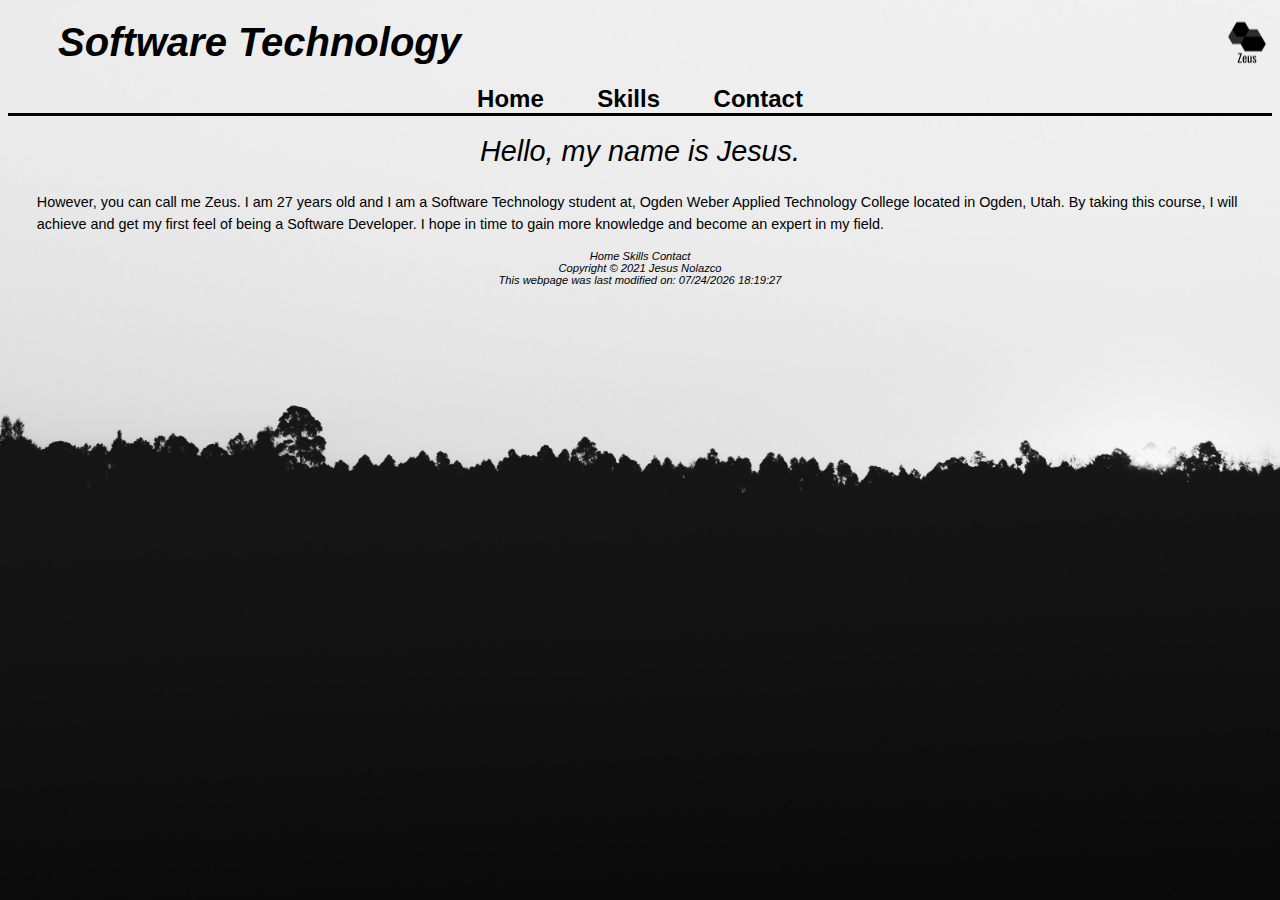
<file: HTML Final/finalStyle1/index.html>
<!DOCTYPE html>
<html lang="en">

<head>
    <title>Final Assignment: CSS Design 1</title>
    <meta charset="utf-8">
    <meta name="viewport" content="width=device-width, initial-scale=1.0">
    <link href="style1.css" rel="stylesheet">
    <meta name="description" content="Introduction about Jesus Nolazco, Student at Ogden Weber Applied Technology College.">
</head>

<body>
    <header>Software Technology</header>
    <div>
        <nav>
            <ul>
                <li><a href="index.html">Home</a></li>
                <li><a href="skills.html">Skills</a></li>
                <li><a href="contact.html">Contact</a></li>
            </ul>
        </nav>
    </div>
    <div id="wrapper">
        <h1>Hello, my name is Jesus.</h1>
        <img src="programming.jpg" width="375" height="250" alt="programming">
        <main>
            <p>However, you can call me Zeus. I am 27 years old and I am a Software Technology student at, <a target="_blank" href="https://www.otech.edu/">Ogden Weber Applied Technology College</a> located in Ogden, Utah. By taking this course, I will achieve
                and get my first feel of being a Software Developer. I hope in time to gain more knowledge and become an expert in my field.
            </p>
    </div>
    </main>
    <footer>
        <div>
            <a href="index.html">Home</a>
            <a href="skills.html">Skills</a>
            <a href="contact.html">Contact</a>
        </div>
        Copyright &copy; 2021 Jesus Nolazco
        <div>
            This webpage was last modified on:
            <script>
                document.write(document.lastModified)
            </script>
        </div>
    </footer>
</body>

</html>
</file>
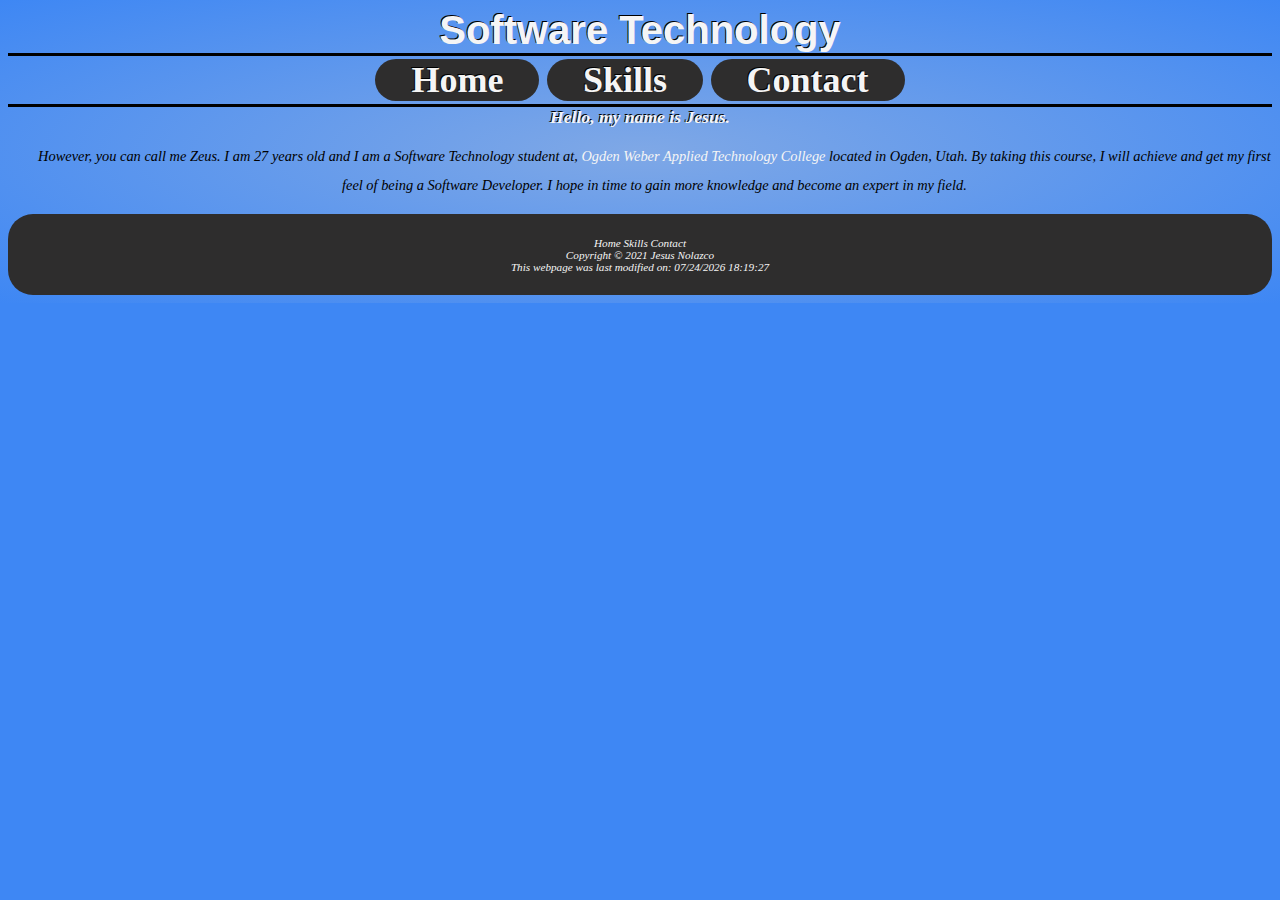
<file: HTML Final/finalStyle2/index.html>
<!DOCTYPE html>
<html lang="en">

<head>
    <title>Final Assignment: CSS Design 2</title>
    <meta charset="utf-8">
    <meta name="viewport" content="width=device-width, initial-scale=1.0">
    <link href="style2.css" rel="stylesheet">
    <meta name="description" content="Introduction about Jesus Nolazco, Student at Ogden Weber Applied Technology College.">
</head>

<body>
    <header>Software Technology</header>
    <div>
        <nav>
            <ul>
                <li><a href="index.html">Home</a></li>
                <li><a href="skills.html">Skills</a></li>
                <li><a href="contact.html">Contact</a></li>
            </ul>
        </nav>
    </div>
    <div id="wrapper">
        <img src="programming.jpg" width="375" height="250" alt="programming">
        <h1>Hello, my name is Jesus.</h1>
        <main>
            <p>However, you can call me Zeus. I am 27 years old and I am a Software Technology student at, <a target="_blank" href="https://www.otech.edu/">Ogden Weber Applied Technology College</a> located in Ogden, Utah. By taking this course, I will achieve
                and get my first feel of being a Software Developer. I hope in time to gain more knowledge and become an expert in my field.
            </p>
    </div>
    </main>
    <footer>
        <div>
            <a href="index.html">Home</a>
            <a href="skills.html">Skills</a>
            <a href="contact.html">Contact</a>
        </div>
        Copyright &copy; 2021 Jesus Nolazco
        <div>
            This webpage was last modified on:
            <script>
                document.write(document.lastModified)
            </script>
        </div>
    </footer>
</body>

</html>
</file>
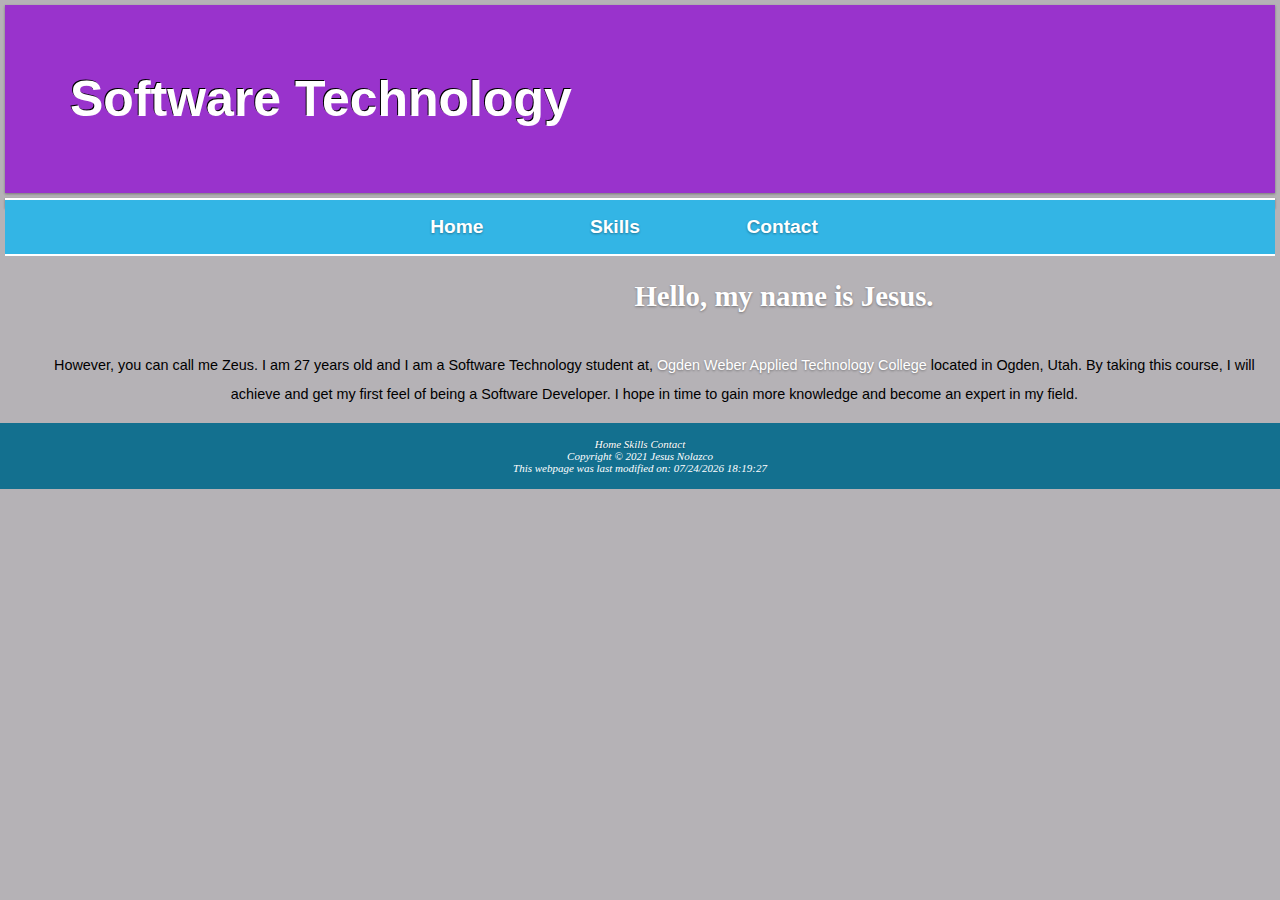
<file: HTML Final/finalStyle3/index.html>
<!DOCTYPE html>
<html lang="en">

<head>
    <title>Final Assignment: CSS Design 3</title>
    <meta charset="utf-8">
    <meta name="viewport" content="width=device-width, initial-scale=1.0">
    <link href="style3.css" rel="stylesheet">
    <meta name="description" content="Introduction about Jesus Nolazco, Student at Ogden Weber Applied Technology College.">
</head>

<body>
    <header>Software Technology</header>
    <div>
        <nav>
            <ul>
                <li><a href="index.html">Home</a></li>
                <li><a href="skills.html">Skills</a></li>
                <li><a href="contact.html">Contact</a></li>
            </ul>
        </nav>
    </div>
    <div id="wrapper">
        <img src="programming.jpg" width="375" height="250" alt="programming">
        <h1>Hello, my name is Jesus.</h1>
        <main>
            <p>However, you can call me Zeus. I am 27 years old and I am a Software Technology student at, <a target="_blank" href="https://www.otech.edu/">Ogden Weber Applied Technology College</a> located in Ogden, Utah. By taking this course, I will achieve
                and get my first feel of being a Software Developer. I hope in time to gain more knowledge and become an expert in my field.
            </p>
    </div>
    </main>
    <footer>
        <div>
            <a href="index.html">Home</a>
            <a href="skills.html">Skills</a>
            <a href="contact.html">Contact</a>
        </div>
        Copyright &copy; 2021 Jesus Nolazco
        <div>
            This webpage was last modified on:
            <script>
                document.write(document.lastModified)
            </script>
        </div>
    </footer>
</body>

</html>
</file>
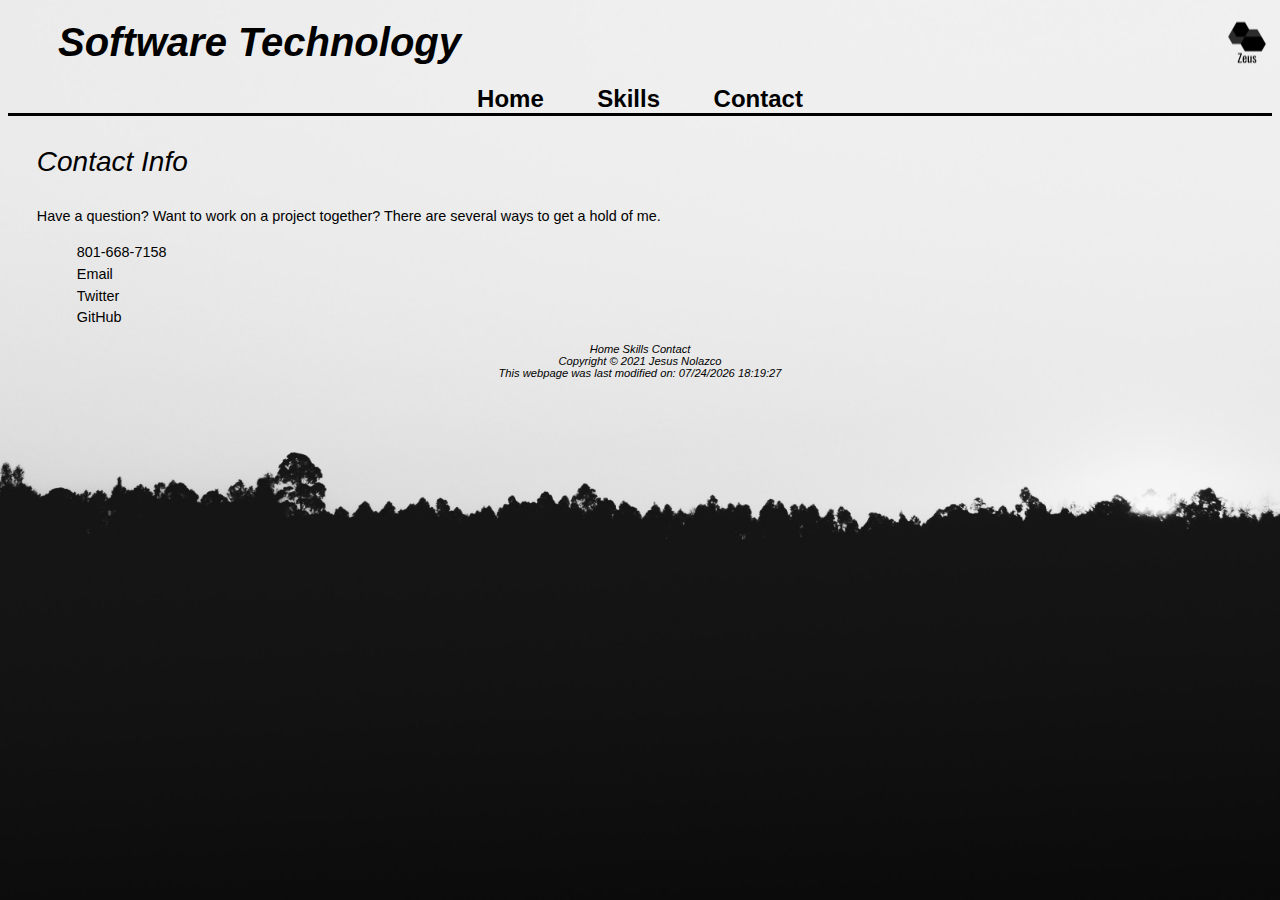
<file: HTML Final/finalStyle1/contact.html>
<!DOCTYPE html>
<html lang="en">

<head>
    <title>Final Assignment: CSS Design 1 - Contact</title>
    <meta charset="utf-8">
    <meta name="viewport" content="width=device-width, initial-scale=1.0">
    <link href="style1.css" rel="stylesheet">
    <meta name="description" content="Current contact information for Jesus Nolazco.">
</head>

<body>
    <header>Software Technology</header>
    <div>
        <nav>
            <ul>
                <li><a href="index.html">Home</a></li>
                <li><a href="skills.html">Skills</a></li>
                <li><a href="Contact.html">Contact</a></li>
            </ul>
        </nav>
    </div>
    <main>
        <div id="wrapper">
            <h2>Contact Info</h2>
            <p>Have a question? Want to work on a project together? There are several ways to get a hold of me.</p>
            <ul class="contact">
                <li><span id="desktop">801-668-7158</span></li>
                <li><a id="mobile" href="tel:801-668-7158">801-668-7158</a></li>
                <li><a href="mailto:JESUS.NOLAZCO3167@omail.otech.edu">Email</a></li>
                <li><a target="_blank" href="https://twitter.com/ZeusNolazco">Twitter</a></li>
                <li><a target="_blank" href="https://github.com/Nolazco1">GitHub</a></li>
            </ul>
        </div>
    </main>
    <footer>
        <div>
            <a href="index.html">Home</a>
            <a href="skills.html">Skills</a>
            <a href="contact.html">Contact</a>
        </div>
        Copyright &copy; 2021 Jesus Nolazco
        <div>
            This webpage was last modified on:
            <script>
                document.write(document.lastModified)
            </script>
        </div>
    </footer>
</body>

</html>
</file>
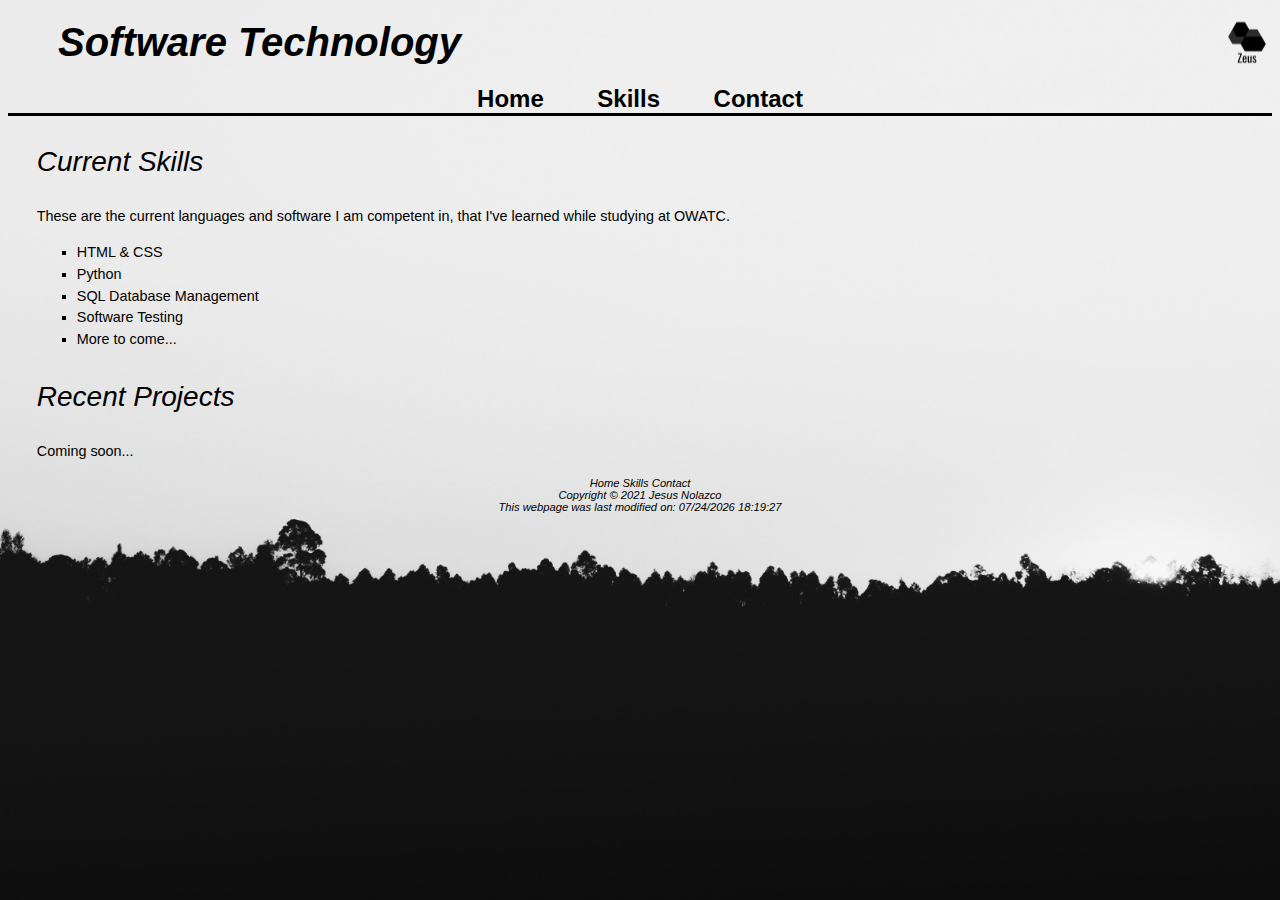
<file: HTML Final/finalStyle1/skills.html>
<!DOCTYPE html>
<html lang="en">

<head>
    <title>Final Assignment: CSS Design 1 - Skills</title>
    <meta charset="utf-8">
    <meta name="viewport" content="width=device-width, initial-scale=1.0">
    <link href="style1.css" rel="stylesheet">
    <meta name="description" content="Current skills and languages known by Jesus Nolazco.">
</head>

<body>
    <header>Software Technology</header>
    <div>
        <nav>
            <ul>
                <li><a href="index.html">Home</a></li>
                <li><a href="skills.html">Skills</a></li>
                <li><a href="contact.html">Contact</a></li>
            </ul>
        </nav>
    </div>
    <main>
        <div id="wrapper">
            <h2>Current Skills</h2>
            <p>These are the current languages and software I am competent in, that I've learned while studying at <a target="_blank" href="https://www.otech.edu/">OWATC</a>.</p>
            <ul class="skills">
                <li>HTML & CSS</li>
                <li>Python</li>
                <li>SQL Database Management</li>
                <li>Software Testing</li>
                <li>More to come...</li>
            </ul>
            <h2>Recent Projects</h2>
            <p>Coming soon...</p>
        </div>
    </main>
    <footer>
        <div>
            <a href="index.html">Home</a>
            <a href="skills.html">Skills</a>
            <a href="contact.html">Contact</a>
        </div>
        Copyright &copy; 2021 Jesus Nolazco
        <div>
            This webpage was last modified on:
            <script>
                document.write(document.lastModified)
            </script>
        </div>
    </footer>
</body>

</html>
</file>
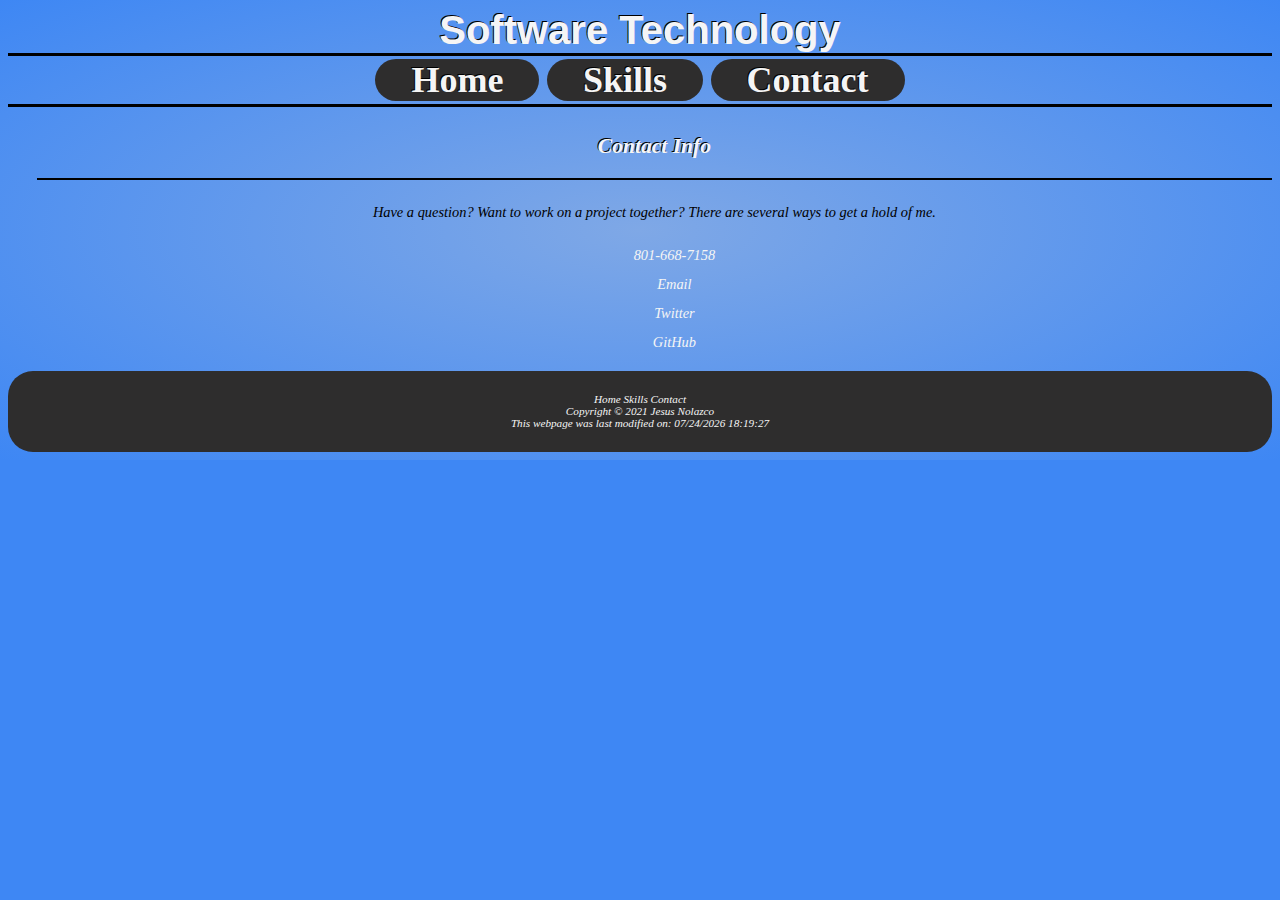
<file: HTML Final/finalStyle2/contact.html>
<!DOCTYPE html>
<html lang="en">

<head>
    <title>Final Assignment: CSS Design 2 - Contact</title>
    <meta charset="utf-8">
    <meta name="viewport" content="width=device-width, initial-scale=1.0">
    <link href="style2.css" rel="stylesheet">
    <meta name="description" content="Current contact information for Jesus Nolazco.">
</head>

<body>
    <header>Software Technology</header>
    <div>
        <nav>
            <ul>
                <li><a href="index.html">Home</a></li>
                <li><a href="skills.html">Skills</a></li>
                <li><a href="Contact.html">Contact</a></li>
            </ul>
        </nav>
    </div>
    <main>
        <div id="wrapper">
            <h2>Contact Info</h2>
            <p>Have a question? Want to work on a project together? There are several ways to get a hold of me.</p>
            <ul class="contact">
                <li><span id="desktop">801-668-7158</span></li>
                <li><a id="mobile" href="tel:801-668-7158">801-668-7158</a></li>
                <li><a href="mailto:JESUS.NOLAZCO3167@omail.otech.edu">Email</a></li>
                <li><a target="_blank" href="https://twitter.com/ZeusNolazco">Twitter</a></li>
                <li><a target="_blank" href="https://github.com/Nolazco1">GitHub</a></li>
            </ul>
        </div>
    </main>
    <footer>
        <div>
            <a href="index.html">Home</a>
            <a href="skills.html">Skills</a>
            <a href="contact.html">Contact</a>
        </div>
        Copyright &copy; 2021 Jesus Nolazco
        <div>
            This webpage was last modified on:
            <script>
                document.write(document.lastModified)
            </script>
        </div>
    </footer>
</body>

</html>
</file>
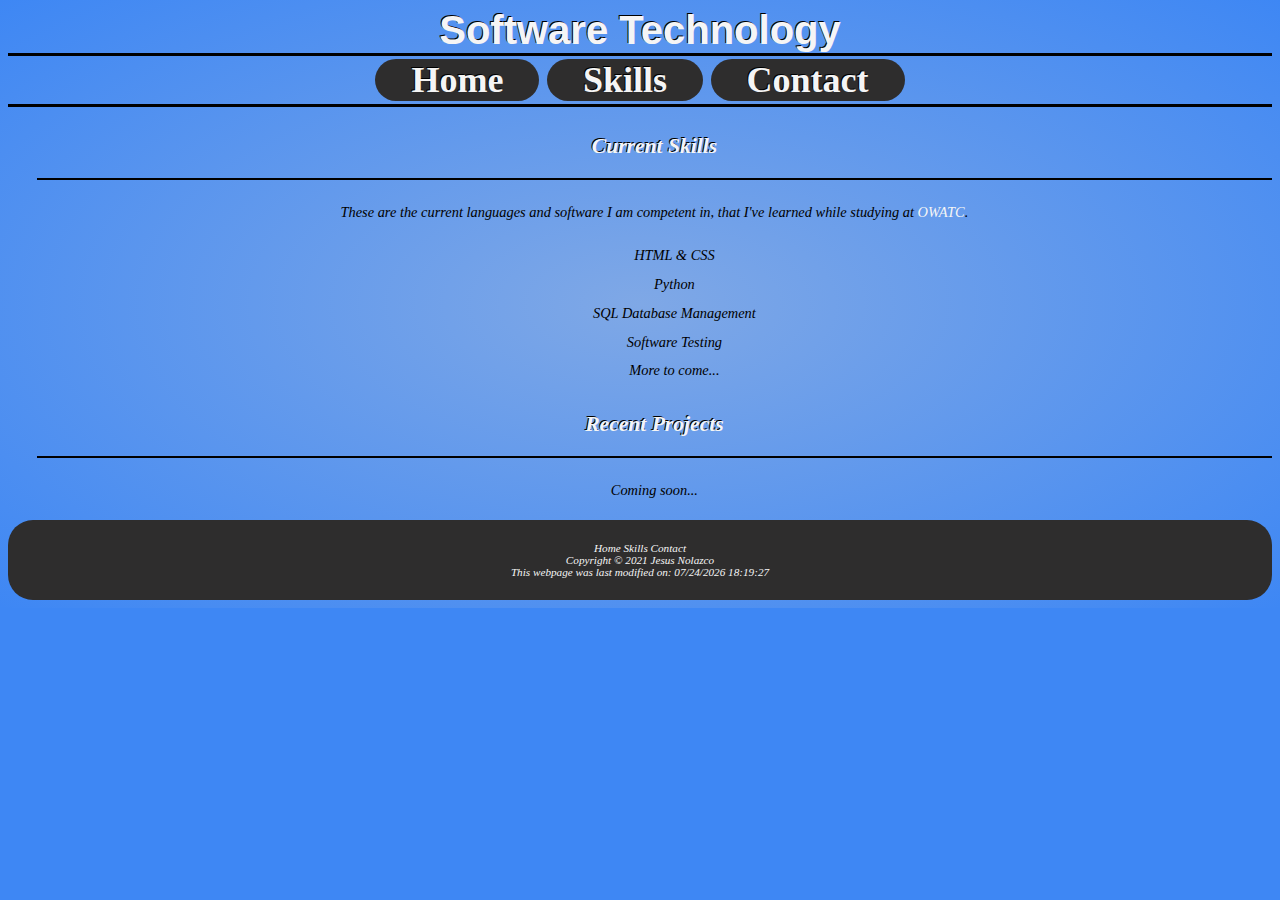
<file: HTML Final/finalStyle2/skills.html>
<!DOCTYPE html>
<html lang="en">

<head>
    <title>Final Assignment: CSS Design 2 - Skills</title>
    <meta charset="utf-8">
    <meta name="viewport" content="width=device-width, initial-scale=1.0">
    <link href="style2.css" rel="stylesheet">
    <meta name="description" content="Current skills and languages known by Jesus Nolazco.">
</head>

<body>
    <header>Software Technology</header>
    <div>
        <nav>
            <ul>
                <li><a href="index.html">Home</a></li>
                <li><a href="skills.html">Skills</a></li>
                <li><a href="contact.html">Contact</a></li>
            </ul>
        </nav>
    </div>
    <main>
        <div id="wrapper">
            <h2>Current Skills</h2>
            <p>These are the current languages and software I am competent in, that I've learned while studying at <a target="_blank" href="https://www.otech.edu/">OWATC</a>.</p>
            <ul class="skills">
                <li>HTML & CSS</li>
                <li>Python</li>
                <li>SQL Database Management</li>
                <li>Software Testing</li>
                <li>More to come...</li>
            </ul>
            <h2>Recent Projects</h2>
            <p>Coming soon...</p>
        </div>
    </main>
    <footer>
        <div>
            <a href="index.html">Home</a>
            <a href="skills.html">Skills</a>
            <a href="contact.html">Contact</a>
        </div>
        Copyright &copy; 2021 Jesus Nolazco
        <div>
            This webpage was last modified on:
            <script>
                document.write(document.lastModified)
            </script>
        </div>
    </footer>
</body>

</html>
</file>
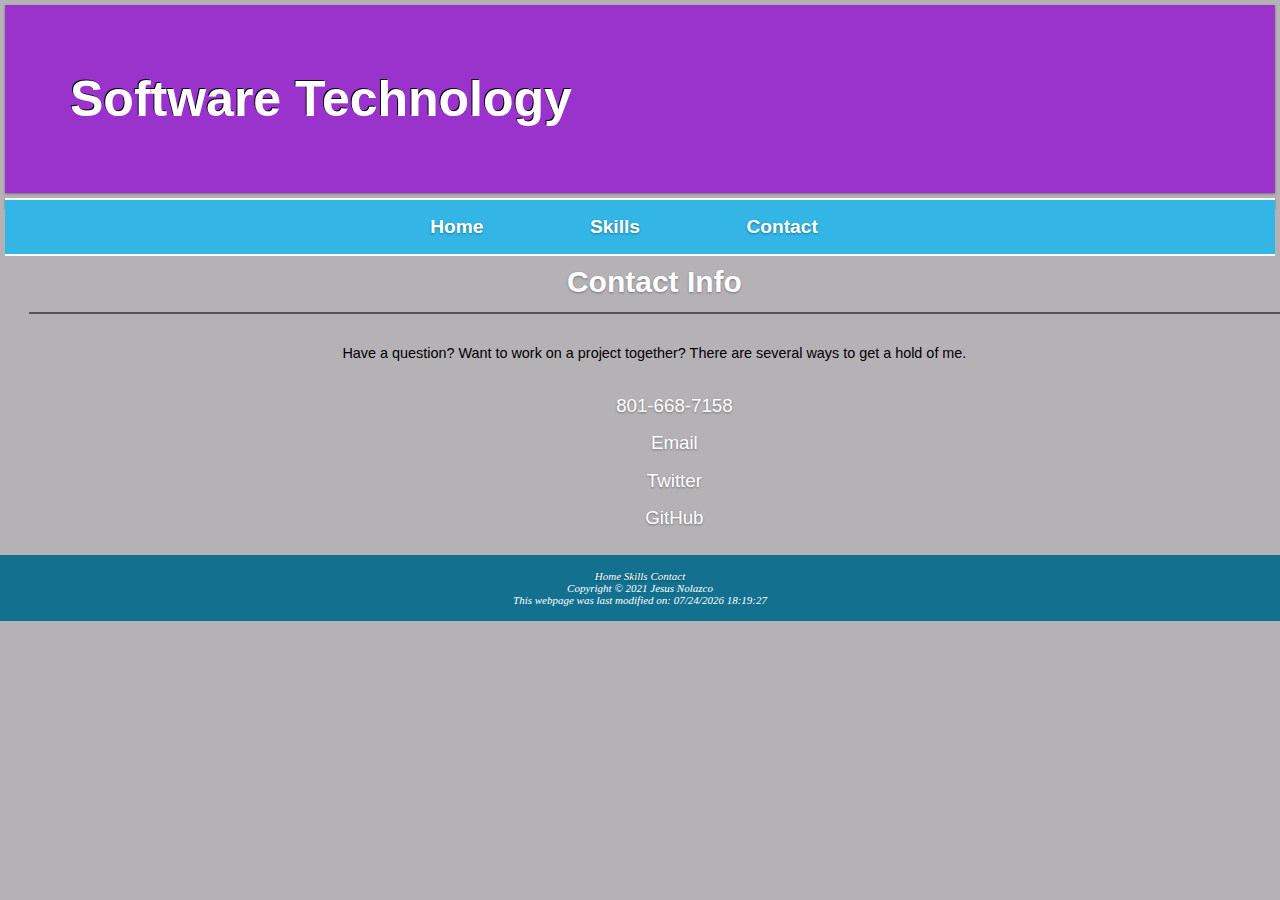
<file: HTML Final/finalStyle3/contact.html>
<!DOCTYPE html>
<html lang="en">

<head>
    <title>Final Assignment: CSS Design 3 - Contact</title>
    <meta charset="utf-8">
    <meta name="viewport" content="width=device-width, initial-scale=1.0">
    <link href="style3.css" rel="stylesheet">
    <meta name="description" content="Current contact information for Jesus Nolazco.">
</head>

<body>
    <header>Software Technology</header>
    <div>
        <nav>
            <ul>
                <li><a href="index.html">Home</a></li>
                <li><a href="skills.html">Skills</a></li>
                <li><a href="Contact.html">Contact</a></li>
            </ul>
        </nav>
    </div>
    <main>
        <div id="wrapper">
            <h2>Contact Info</h2>
            <p>Have a question? Want to work on a project together? There are several ways to get a hold of me.</p>
            <ul class="contact">
                <li><span id="desktop">801-668-7158</span></li>
                <li><a id="mobile" href="tel:801-668-7158">801-668-7158</a></li>
                <li><a href="mailto:JESUS.NOLAZCO3167@omail.otech.edu">Email</a></li>
                <li><a target="_blank" href="https://twitter.com/ZeusNolazco">Twitter</a></li>
                <li><a target="_blank" href="https://github.com/Nolazco1">GitHub</a></li>
            </ul>
        </div>
    </main>
    <footer>
        <div>
            <a href="index.html">Home</a>
            <a href="skills.html">Skills</a>
            <a href="contact.html">Contact</a>
        </div>
        Copyright &copy; 2021 Jesus Nolazco
        <div>
            This webpage was last modified on:
            <script>
                document.write(document.lastModified)
            </script>
        </div>
    </footer>
</body>

</html>
</file>
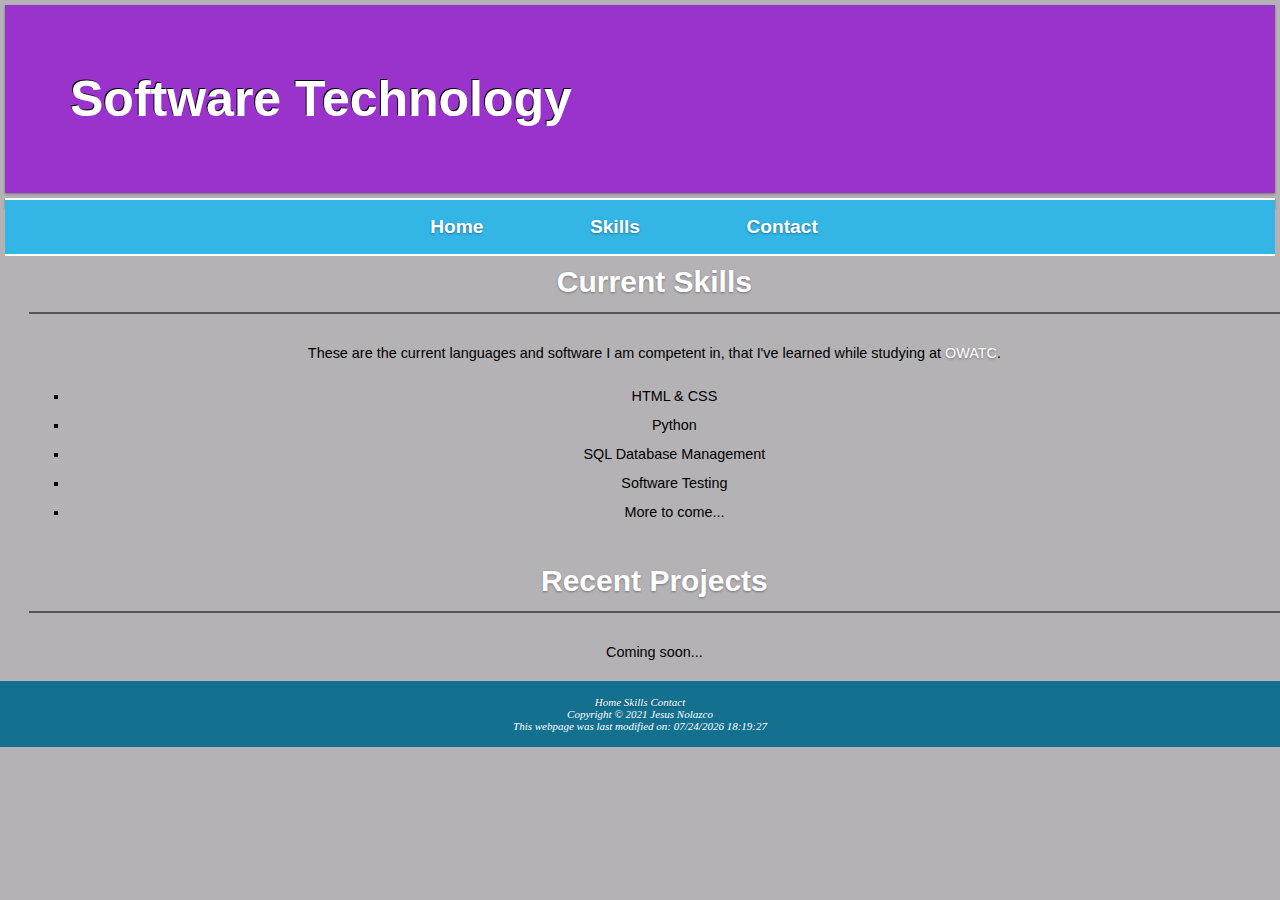
<file: HTML Final/finalStyle3/skills.html>
<!DOCTYPE html>
<html lang="en">

<head>
    <title>Final Assignment: CSS Design 3 - Skills</title>
    <meta charset="utf-8">
    <meta name="viewport" content="width=device-width, initial-scale=1.0">
    <link href="style3.css" rel="stylesheet">
    <meta name="description" content="Current skills and languages known by Jesus Nolazco.">
</head>

<body>
    <header>Software Technology</header>
    <div>
        <nav>
            <ul>
                <li><a href="index.html">Home</a></li>
                <li><a href="skills.html">Skills</a></li>
                <li><a href="contact.html">Contact</a></li>
            </ul>
        </nav>
    </div>
    <main>
        <div id="wrapper">
            <h2>Current Skills</h2>
            <p>These are the current languages and software I am competent in, that I've learned while studying at <a target="_blank" href="https://www.otech.edu/">OWATC</a>.</p>
            <ul class="skills">
                <li>HTML & CSS</li>
                <li>Python</li>
                <li>SQL Database Management</li>
                <li>Software Testing</li>
                <li>More to come...</li>
            </ul>
            <h2>Recent Projects</h2>
            <p>Coming soon...</p>
        </div>
    </main>
    <footer>
        <div>
            <a href="index.html">Home</a>
            <a href="skills.html">Skills</a>
            <a href="contact.html">Contact</a>
        </div>
        Copyright &copy; 2021 Jesus Nolazco
        <div>
            This webpage was last modified on:
            <script>
                document.write(document.lastModified)
            </script>
        </div>
    </footer>
</body>

</html>
</file>
<file: HTML Final/finalStyle1/style1.css>
* {
    box-sizing: border-box;
}

header,
nav,
main,
footer {
    display: block;
}

header {
    margin-top: 20px;
    margin-bottom: 20px;
    margin-left: 50px;
    color: black;
    font-size: 40px;
    font-weight: 700;
    font-family: 'Arial', sans-serif;
    font-style: oblique;
    background-image: url(logo.png);
    background-position: right;
    background-repeat: no-repeat;
}

body {
    color: black;
    font-family: 'Trebuchet MS', 'Lucida Sans Unicode', 'Lucida Grande', 'Lucida Sans', Arial, sans-serif;
    background-image: url(background.jpg);
    background-size: cover;
    background-position: center;
}

h1 {
    color: black;
    font-style: italic;
    font-size: 30px;
    font-weight: 200;
    font-family: Verdana, Geneva, Tahoma, sans-serif;
    margin-left: 230px;
    padding-top: 10px;
}

h2 {
    color: black;
    font-style: oblique;
    font-size: 28px;
    font-weight: 200;
    font-family: Verdana, Geneva, Tahoma, sans-serif;
    padding-top: 2px;
}

img {
    float: right;
    margin-right: 300px;
    box-shadow: 3px 3px 3px #333;
    border-radius: 10px;
}

main {
    margin-top: 20px;
    margin-bottom: 280px;
    margin-left: 100px;
    padding-left: 8em;
    padding-right: 45em;
    font-family: 'Oswald', sans-serif;
    font-weight: 50;
    line-height: 1.5;
}

nav {
    float: left;
    font-size: 20px;
    font-weight: bold;
    font-family: 'Oswald', sans-serif;
    width: 125px;
    padding: 5px;
    border-right: 3px solid;
    box-sizing: border-box;
    padding-bottom: 10em;
    padding-right: 10em;
}

nav a {
    text-decoration: none;
}

nav ul {
    list-style-type: none;
    box-sizing: border-box;
}

footer {
    font-size: 0.70em;
    text-align: center;
    font-style: italic;
}

footer a {
    text-decoration: none;
}

footer a:link {
    color: black;
}

footer a:visited {
    color: gray
}

footer a:hover {
    color: rgb(237, 243, 237);
}

nav a:link {
    color: black;
}

nav a:visited {
    color: gray;
}

nav a:hover {
    color: rgb(237, 243, 237);
}

ul a:link {
    color: black;
}

ul a:visited {
    color: gray;
}

ul a:hover {
    color: rgb(237, 243, 237);
}

a {
    text-decoration: none;
}

a:link {
    color: black;
}

a:visited {
    color: gray;
}

a:hover {
    color: rgb(231, 64, 35);
}

.skills {
    list-style-type: square;
}

.contact {
    list-style-type: none;
}

#wrapper {
    width: 80%;
    min-width: 700px;
    margin-right: auto;
    margin-left: auto;
}

#mobile {
    display: none;
}

#desktop {
    display: inline;
}

@media only screen and (max-width: 1424px) {
    img {
        display: none;
    }
    main {
        margin: auto;
        padding: inherit;
        font-size: 90%;
        padding-left: 2em;
    }
    #wrapper {
        width: auto;
        min-width: 0;
        margin: 0;
    }
    h1 {
        margin: 0;
        text-align: center;
        font-size: 1.8em;
        line-height: 180%;
    }
    nav {
        order: 1;
        float: none;
        padding: 0;
        width: auto;
        border-right: none;
        border-bottom: 3px solid;
    }
    nav li {
        display: inline-block;
    }
    nav a {
        padding: 1em;
        font-size: 1.2em;
    }
    nav ul {
        text-align: center;
        padding: 0;
        margin: 0;
    }
    footer {
        margin: 0;
    }
}

@media screen and (max-width:768px) {
    header {
        background-position: right;
        background-image: none;
        text-align: center;
        font-size: 2em;
    }
    body {
        background-image: none;
    }
    main {
        margin: auto;
        padding: inherit;
        padding-bottom: 5em;
        font-size: 80%;
        padding-left: 2em;
    }
    h1 {
        padding-top: 1em;
        padding-left: 1em;
    }
    nav a {
        display: block;
        padding: 0.2em;
        font-size: 1em;
        border-bottom: 1px solid black;
    }
    nav li {
        display: block;
        text-align: center;
    }
    nav ul {
        text-align: left;
    }
    main {
        padding-left: 1em;
    }
    #mobile {
        display: inline;
    }
    #desktop {
        display: none;
    }
}
</file>
<file: HTML Final/finalStyle2/style2.css>
* {
    box-sizing: border-box;
}

header,
nav,
main,
footer {
    display: block;
}

header {
    font-size: 40px;
    text-align: right;
    color: whitesmoke;
    text-shadow: -1px -1px 0px #000;
    font-weight: 700;
    font-family: 'Arial', sans-serif;
    background-image: url(header.jpg);
    border-radius: 15px 50px 30px;
    padding: 2em;
}

body {
    background-color: #3e87f4;
    background-repeat: no-repeat;
    background-image: radial-gradient(#7fa8e6, #3e87f4);
}

nav {
    font-size: 30px;
    padding: 3px;
}

nav a {
    padding: 5em;
    font-weight: bold;
    color: whitesmoke;
    text-shadow: -1px -1px 0px #000;
    text-decoration: none;
}

nav ul {
    text-align: center;
    list-style-type: none;
}

nav li {
    background-color: rgb(46, 45, 45);
    border-radius: 25px;
    display: inline-block;
}

nav a:link {
    color: whitesmoke;
}

nav a:hover {
    color: #7fa8e6;
}

h1 {
    color: whitesmoke;
    font-family: Georgia, 'Times New Roman', Times, serif;
    font-style: italic;
    text-shadow: -1px -1px 0px #000;
    padding-left: 6.7em;
    padding-right: 10em;
    width: 70%;
}

h2 {
    color: whitesmoke;
    text-shadow: -1px -1px 0px #000;
    border-bottom: 2px solid #000;
    padding-bottom: 10px;
}

#wrapper {
    margin-left: 440px;
    width: 90%;
    min-width: 600px;
}

main {
    color: black;
    font-size: 18px;
    font-family: Georgia, 'Times New Roman', Times, serif;
    font-style: italic;
    text-align: center;
    padding-right: 60em;
    padding-left: 11em;
    padding-bottom: 9em;
    line-height: 2;
}

img {
    float: right;
    box-shadow: 3px 3px 3px #555;
    margin-top: 30px;
    margin-right: 610px;
    border-radius: 25px;
}

footer {
    color: whitesmoke;
    padding: 2em;
    text-align: center;
    font-size: 0.70em;
    font-style: italic;
    bottom: 0;
    background-color: rgb(46, 45, 45);
    border-radius: 25px;
}

footer a {
    text-decoration: none;
}

footer a:link {
    color: whitesmoke;
}

footer a:visited {
    color: gray;
}

footer a:hover {
    color: #7fa8e6;
}

a {
    text-decoration: none;
}

a:link {
    color: whitesmoke;
}

a:visited {
    color: whitesmoke;
}

a:hover {
    color: rgb(231, 64, 35);
}

.skills {
    list-style-type: none;
}

.contact {
    list-style-type: none;
}

#mobile {
    display: none;
}

#desktop {
    color: whitesmoke;
    display: inline;
}

@media only screen and (max-width: 1424px) {
    img {
        display: none;
    }
    header {
        background-image: none;
        text-align: center;
        padding: inherit;
    }
    main {
        margin-left: auto;
        padding: inherit;
        font-size: 90%;
        padding-left: 2em;
    }
    #wrapper {
        width: auto;
        min-width: 0;
        margin: 0;
    }
    h1 {
        font-size: 1.1em;
        padding: inherit;
        margin: auto;
        text-align: center;
    }
    nav {
        order: 1;
        float: none;
        padding: 1;
        width: auto;
        border-right: none;
        border-top: 3px solid;
        border-bottom: 3px solid;
    }
    nav li {
        display: inline-block;
    }
    nav a {
        padding: 1em;
        font-size: 1.2em;
    }
    nav ul {
        text-align: center;
        padding: 0;
        margin: 0;
    }
    footer {
        margin: 0;
    }
}

@media screen and (max-width:768px) {
    main {
        margin: auto;
        padding: inherit;
        padding-bottom: 5em;
        font-size: 80%;
        padding-left: 2em;
    }
    h1 {
        text-align: center;
        padding-top: 1em;
        padding-left: 2em;
        margin-left: auto;
    }
    nav a {
        display: block;
        padding: 0.2em;
        font-size: 0.7em;
        border-bottom: 1px solid black;
    }
    nav li {
        text-align: center;
        display: block;
    }
    #mobile {
        display: inline;
    }
    #desktop {
        display: none;
    }
}
</file>
<file: HTML Final/finalStyle3/style3.css>
* {
    box-sizing: border-box;
}

header,
nav,
main,
footer {
    display: block;
}

header {
    font-size: 50px;
    font-weight: 700;
    color: white;
    text-shadow: -1px -1px 0px #000;
    font-family: 'Franklin Gothic Medium', 'Arial Narrow', Arial, sans-serif;
    background-color: #9933cc;
    padding: 1.3em;
    margin: 5px;
    box-shadow: 0 1px 3px rgba(0, 0, 0, 0.12), 0 1px 2px rgba(0, 0, 0, 0.24);
}

body {
    margin: 0;
    background-color: rgb(181, 178, 182);
}

main {
    font-family: 'Trebuchet MS', 'Lucida Sans Unicode', 'Lucida Grande', 'Lucida Sans', Arial, sans-serif;
    font-size: 18px;
    line-height: 2;
    padding: 1em;
    padding-bottom: 10em;
    padding-right: 54em;
    padding-left: 19em;
}

h1 {
    color: white;
    font-size: 40px;
    text-shadow: 0 1px 3px rgba(0, 0, 0, 0.12), 0 1px 2px rgba(0, 0, 0, 0.24);
    padding-left: 10em;
    padding-top: 2em;
}

h2 {
    color: white;
    font-size: 30px;
    border-bottom: 2px solid #555;
    text-shadow: 0 1px 3px rgba(0, 0, 0, 0.12), 0 1px 2px rgba(0, 0, 0, 0.24);
}

img {
    float: right;
    box-shadow: 0 1px 3px rgba(0, 0, 0, 0.12), 0 1px 2px rgba(0, 0, 0, 0.24);
    margin-right: 430px;
    margin-top: 110px;
    border-radius: 0px 0px 25px 0px;
}

nav {
    float: left;
    background-color: #33b5e5;
    margin: 5px;
    width: 200px;
    height: 520px;
    box-shadow: 0 1px 3px rgba(0, 0, 0, 0.12), 0 1px 2px rgba(0, 0, 0, 0.24);
}

nav a {
    color: white;
    font-weight: bold;
    font-family: 'Franklin Gothic Medium', 'Arial Narrow', Arial, sans-serif;
    font-size: 30px;
    text-decoration: none;
}

nav ul {
    margin-top: 150px;
    background-color: #9933cc;
    border-top: 2px solid white;
    border-bottom: 2px solid white;
    text-align: center;
    list-style-type: none;
}

nav li {
    display: inline-block;
    padding: 1em;
    padding-right: 3em;
}

nav li a:hover {
    color: #33b5e5;
}

footer {
    background-color: #13708f;
    margin: 5px;
    color: #ffffff;
    text-align: center;
    font-size: 11px;
    font-style: italic;
    padding: 15px;
}

footer a {
    text-decoration: none;
}

footer a:link {
    color: white;
}

footer a:visited {
    color: gray;
}

footer a:hover {
    color: black;
}

a {
    text-decoration: none;
}

a:link {
    color: white;
    text-shadow: 0 1px 3px rgba(0, 0, 0, 0.12), 0 1px 2px rgba(0, 0, 0, 0.24);
}

a:visited {
    color: white;
}

a:hover {
    color: rgb(231, 64, 35);
}

.skills {
    list-style-type: square;
}

.contact {
    list-style-type: none;
    text-shadow: 0 1px 3px rgba(0, 0, 0, 0.12), 0 1px 2px rgba(0, 0, 0, 0.24);
    font-size: 130%;
}

.contact a:hover {
    color: #9933cc;
}

#mobile {
    display: none;
}

#desktop {
    color: white;
    display: inline;
}

#wrapper {
    min-width: 700px;
    margin-right: auto;
    margin-left: auto;
}

@media only screen and (max-width: 1424px) {
    img {
        display: none;
    }
    main {
        margin: auto;
        text-align: center;
        padding: inherit;
        padding-top: 1em;
        font-size: 90%;
        padding-left: 2em;
    }
    #wrapper {
        width: auto;
        min-width: 0;
        margin: 0;
    }
    h1 {
        margin: 0;
        text-align: center;
        font-size: 1.8em;
        line-height: 180%;
    }
    nav {
        order: 1;
        float: none;
        padding: inherit;
        width: auto;
        height: 10px;
        border-right: none;
        border-bottom: 3px solid;
    }
    nav li {
        display: inline-block;
    }
    nav a {
        padding: 1em;
        font-size: 1.2em;
    }
    nav ul {
        background-color: #33b5e5;
        text-align: center;
        padding: 0;
        margin: 0;
    }
    footer {
        margin: 0;
    }
}

@media screen and (max-width:768px) {
    header {
        text-align: center;
        font-size: 2em;
    }
    main {
        margin: auto;
        padding: 1em;
        padding-top: 1em;
        padding-bottom: 1em;
        font-size: 80%;
        padding-left: 2em;
    }
    h1 {
        padding-top: 6em;
        padding-left: 1em;
    }
    h2 {
        padding-top: 4em;
    }
    nav a {
        font-size: 1em;
    }
    nav li {
        display: block;
        text-align: center;
    }
    nav ul {
        text-align: left;
    }
    main {
        padding-left: 1em;
    }
    #mobile {
        display: inline;
    }
    #desktop {
        display: none;
    }
}
</file>
